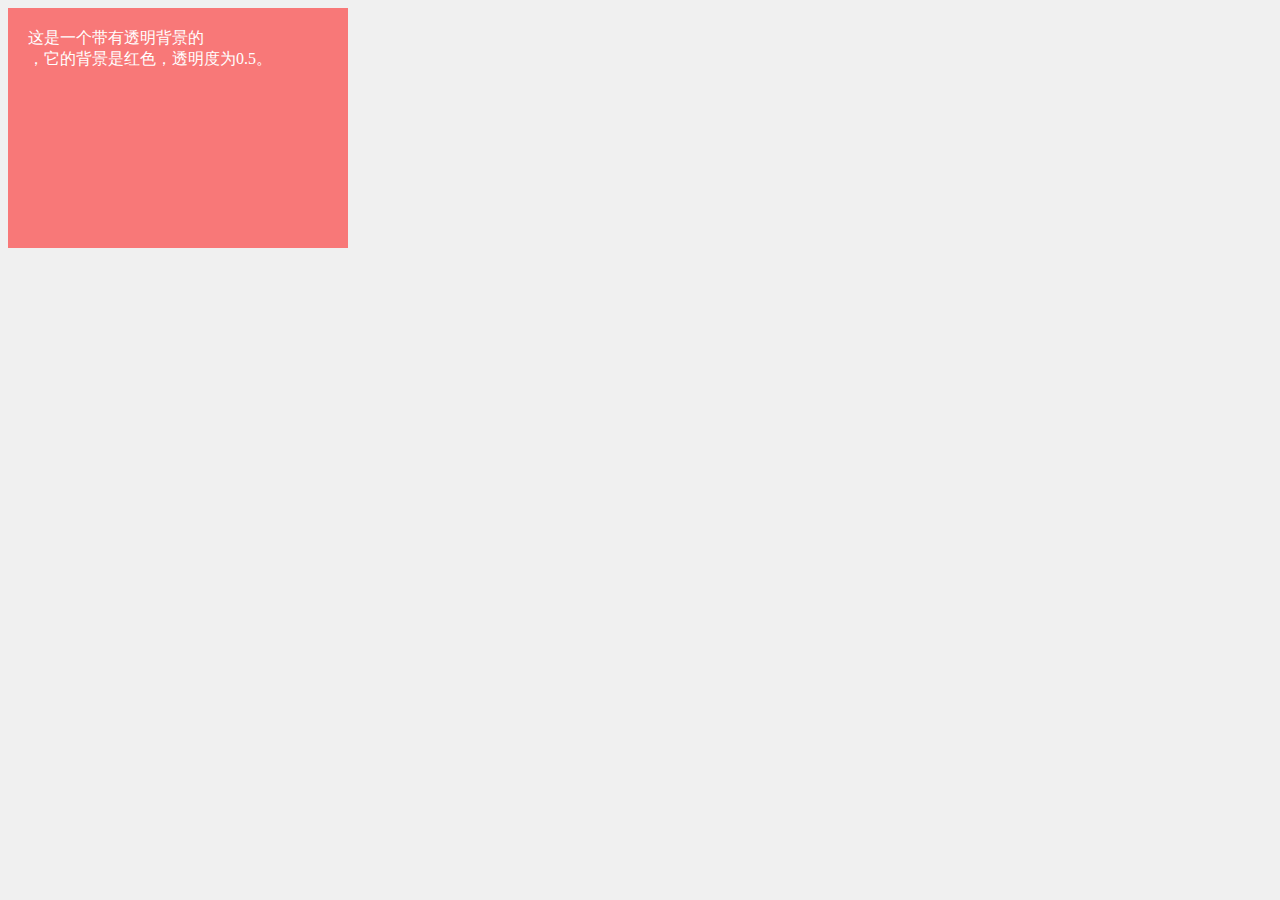
<file: web/test.html>
<!DOCTYPE html>
<html lang="en">
<head>
    <meta charset="UTF-8">
    <meta name="viewport" content="width=device-width, initial-scale=1.0">
    <title>Transparent Background with Pseudo Element</title>
    <style>
        body {
            background-color: #f0f0f0; /* 设置背景颜色 */
            position: relative; /* 使得伪元素的定位相对于body */
        }

        .transparent-div {
            position: relative;
            width: 300px;
            height: 200px;
            color: white; /* 设置文本颜色 */
            overflow: hidden; /* 隐藏溢出内容 */
            padding: 20px; /* 内边距 */
        }

        /* 伪元素作为背景 */
        .transparent-div::before {
            content: '';
            position: absolute;
            top: 0;
            left: 0;
            right: 0;
            bottom: 0;
            background-color: rgba(255, 0, 0, 0.5); /* 红色背景，透明度为0.5 */
            z-index: -1; /* 使其位于内容后面 */
        }
    </style>
</head>
<body>
    <div class="transparent-div">
        这是一个带有透明背景的<div>，它的背景是红色，透明度为0.5。
    </div>
</body>
</html>
</file>
